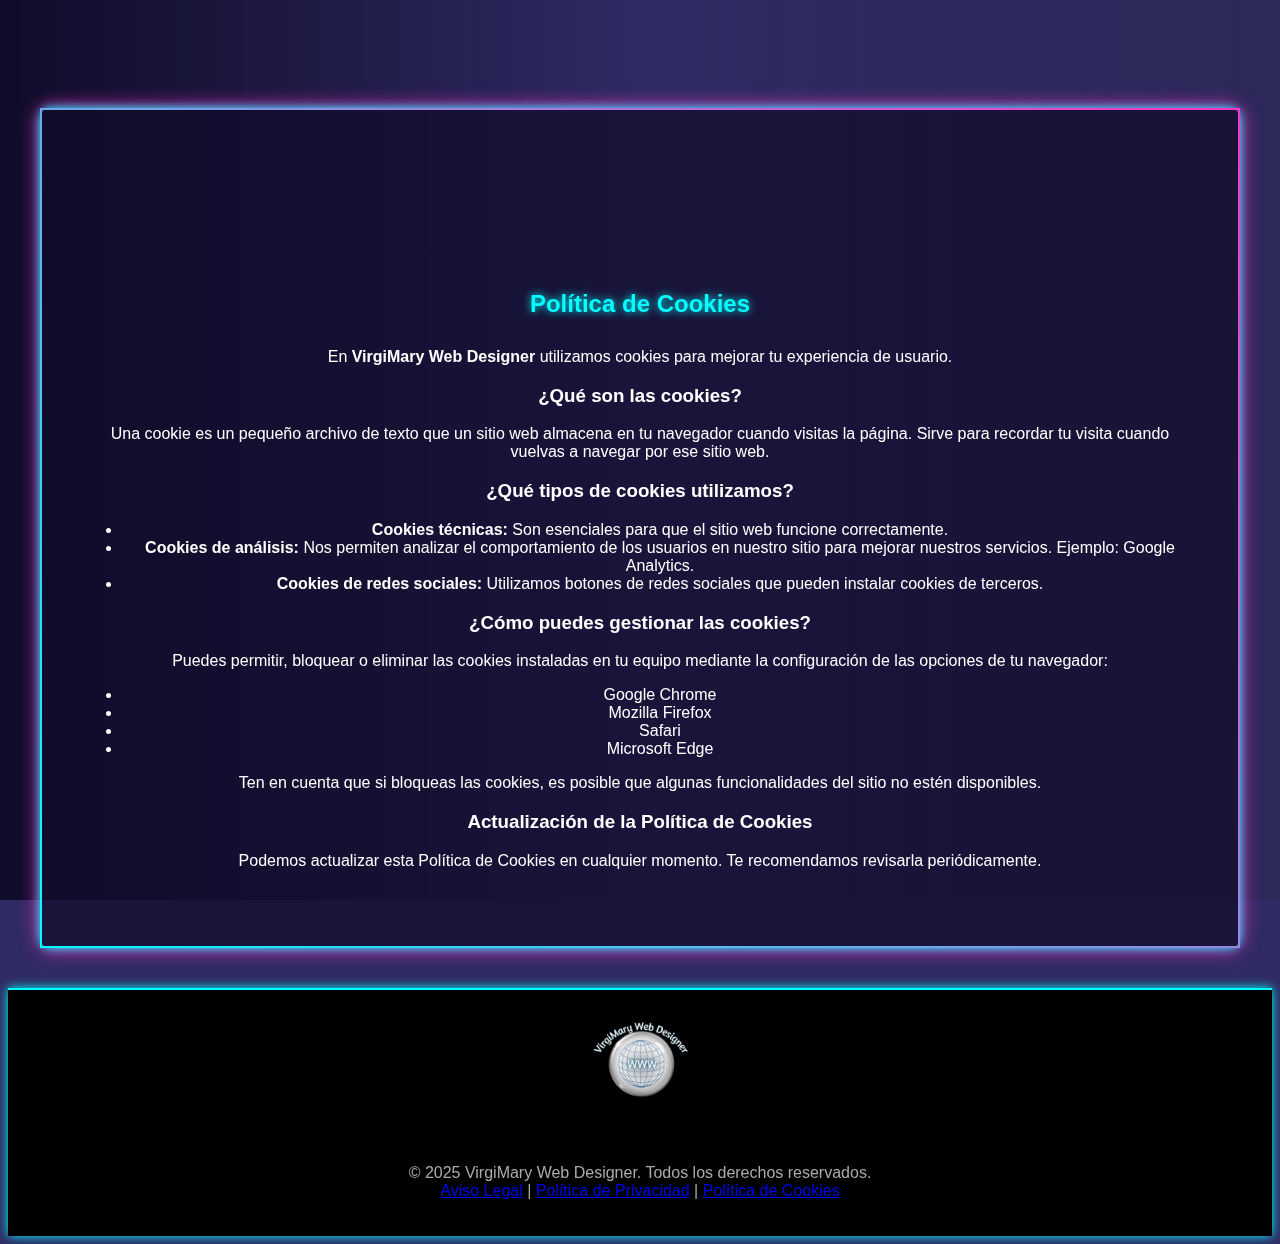
<file: virgimarywebdesigner/legal/politica-cookies.html>
<!DOCTYPE html>
<html lang="es">
<head>
  <meta charset="UTF-8">
  <meta name="viewport" content="width=device-width, initial-scale=1.0">
  <title>Política de Cookies | VirgiMary Web Designer</title>
  <link rel="stylesheet" href="../estilos/estilos.css">
</head>
<body>

<section class="section">
  <h2>Política de Cookies</h2>

  <p>En <strong>VirgiMary Web Designer</strong> utilizamos cookies para mejorar tu experiencia de usuario.</p>

  <h3>¿Qué son las cookies?</h3>
  <p>Una cookie es un pequeño archivo de texto que un sitio web almacena en tu navegador cuando visitas la página. Sirve para recordar tu visita cuando vuelvas a navegar por ese sitio web.</p>

  <h3>¿Qué tipos de cookies utilizamos?</h3>
  <ul>
    <li><strong>Cookies técnicas:</strong> Son esenciales para que el sitio web funcione correctamente.</li>
    <li><strong>Cookies de análisis:</strong> Nos permiten analizar el comportamiento de los usuarios en nuestro sitio para mejorar nuestros servicios. Ejemplo: Google Analytics.</li>
    <li><strong>Cookies de redes sociales:</strong> Utilizamos botones de redes sociales que pueden instalar cookies de terceros.</li>
  </ul>

  <h3>¿Cómo puedes gestionar las cookies?</h3>
  <p>Puedes permitir, bloquear o eliminar las cookies instaladas en tu equipo mediante la configuración de las opciones de tu navegador:</p>
  <ul>
    <li>Google Chrome</li>
    <li>Mozilla Firefox</li>
    <li>Safari</li>
    <li>Microsoft Edge</li>
  </ul>
  <p>Ten en cuenta que si bloqueas las cookies, es posible que algunas funcionalidades del sitio no estén disponibles.</p>

  <h3>Actualización de la Política de Cookies</h3>
  <p>Podemos actualizar esta Política de Cookies en cualquier momento. Te recomendamos revisarla periódicamente.</p>
</section>

  <footer class="footer">
         <a href="../index.html"><img src="../assets/images/logo.png" alt="Logo VirgiMary" style="height: 100px; display:block; margin:0 auto 10px;"></a> 
        <div>
              <a href="https://www.facebook.com/virginia.mara"><i class="fab fa-facebook"></i></a>
              <a href="https://www.instagram.com/virginia_mara/"><i class="fab fa-instagram"></i></a>
              <a href="www.linkedin.com/in/virginia-mara-de-almeida-143aa2229"><i class="fab fa-linkedin"></i></a>
        </div>
             <p class="mt-3">
            &copy; 2025 VirgiMary Web Designer. Todos los derechos reservados. <br>
            <a href="../legal/aviso-legal.html">Aviso Legal</a> | 
            <a href="../legal/politica-privacidad.html">Política de Privacidad</a> | 
            <a href="../legal/politica-cookies.html">Política de Cookies</a>
             </p>
    </footer>

</body>
</html>
</file>
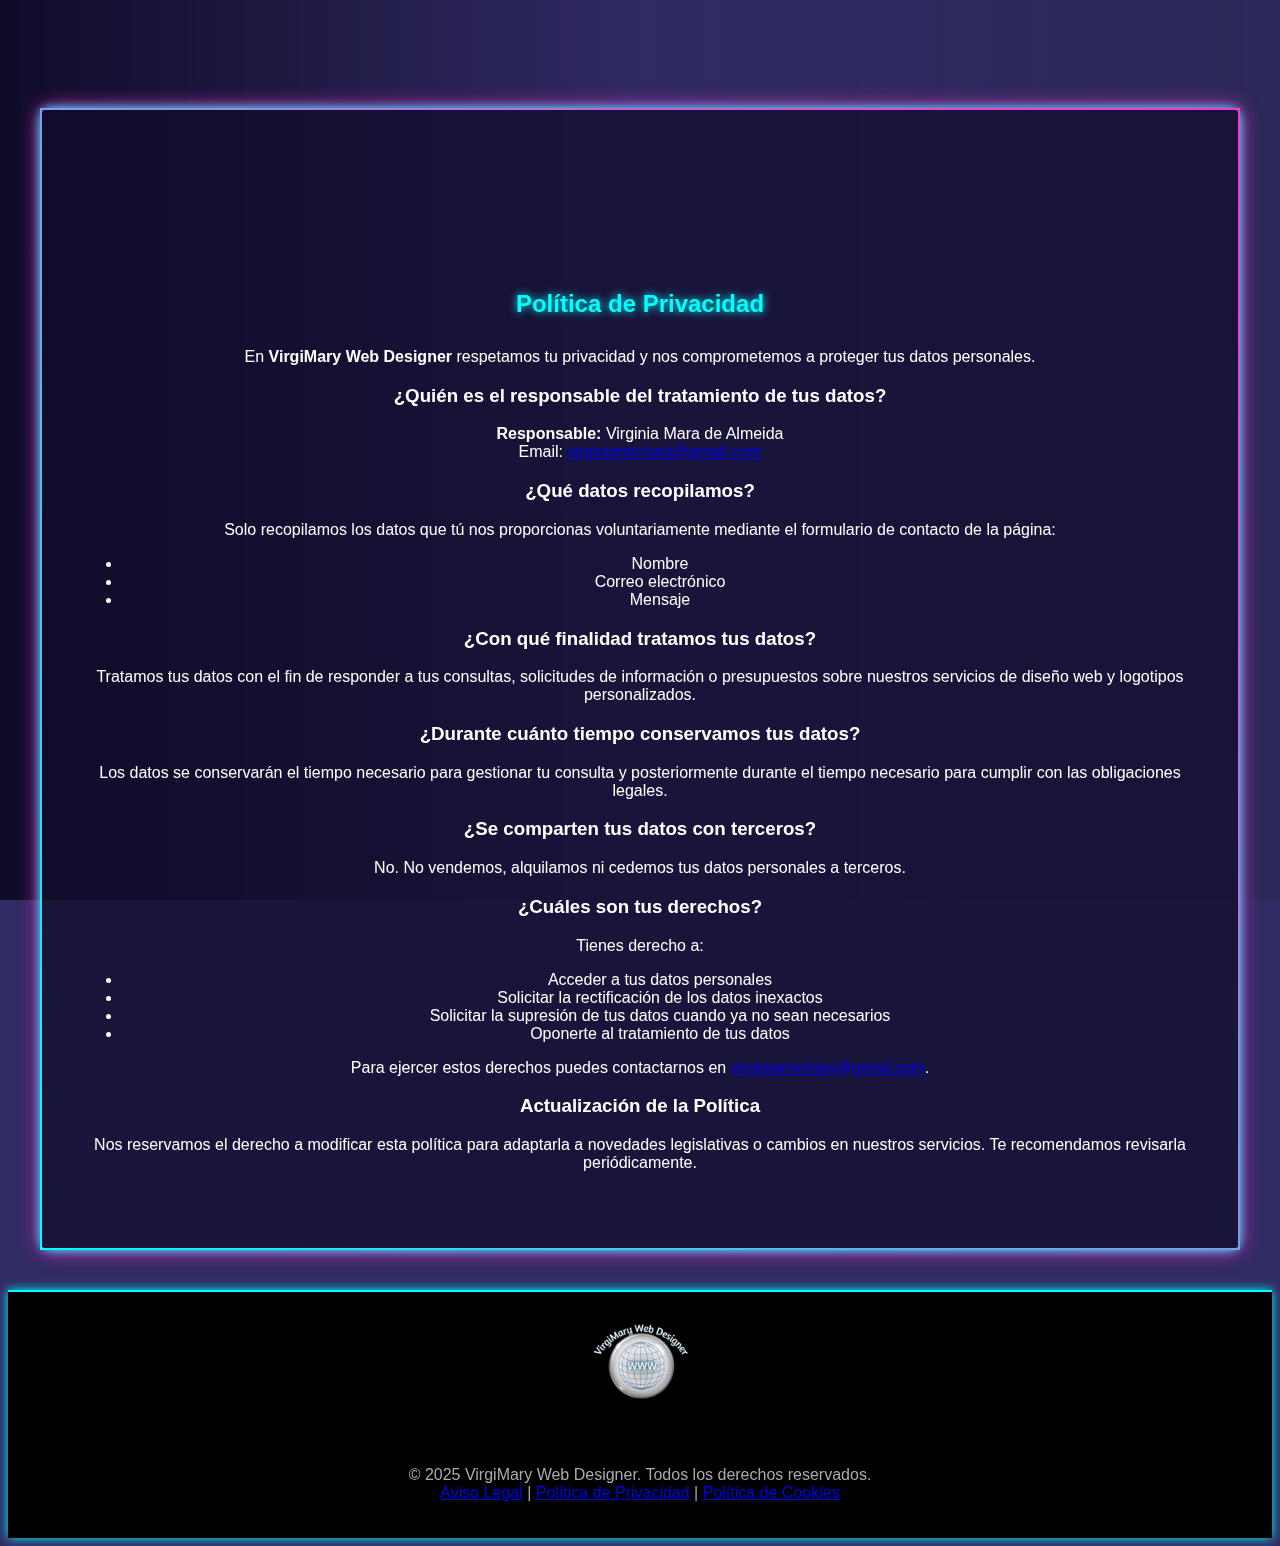
<file: virgimarywebdesigner/legal/politica-privacidad.html>
<!DOCTYPE html>
<html lang="es">
<head>
  <meta charset="UTF-8">
  <meta name="viewport" content="width=device-width, initial-scale=1.0">
  <title>Política de Privacidad | VirgiMary Web Designer</title>
  <link rel="stylesheet" href="../estilos/estilos.css">
</head>
<body>

<section class="section">
  <h2>Política de Privacidad</h2>

  <p>En <strong>VirgiMary Web Designer</strong> respetamos tu privacidad y nos comprometemos a proteger tus datos personales.</p>

  <h3>¿Quién es el responsable del tratamiento de tus datos?</h3>
  <p><strong>Responsable:</strong> Virginia Mara de Almeida<br>
     Email: <a href="mailto:virginiamichavi@gmail.com">virginiamichavi@gmail.com</a></p>

  <h3>¿Qué datos recopilamos?</h3>
  <p>Solo recopilamos los datos que tú nos proporcionas voluntariamente mediante el formulario de contacto de la página:</p>
  <ul>
    <li>Nombre</li>
    <li>Correo electrónico</li>
    <li>Mensaje</li>
  </ul>

  <h3>¿Con qué finalidad tratamos tus datos?</h3>
  <p>Tratamos tus datos con el fin de responder a tus consultas, solicitudes de información o presupuestos sobre nuestros servicios de diseño web y logotipos personalizados.</p>

  <h3>¿Durante cuánto tiempo conservamos tus datos?</h3>
  <p>Los datos se conservarán el tiempo necesario para gestionar tu consulta y posteriormente durante el tiempo necesario para cumplir con las obligaciones legales.</p>

  <h3>¿Se comparten tus datos con terceros?</h3>
  <p>No. No vendemos, alquilamos ni cedemos tus datos personales a terceros.</p>

  <h3>¿Cuáles son tus derechos?</h3>
  <p>Tienes derecho a:</p>
  <ul>
    <li>Acceder a tus datos personales</li>
    <li>Solicitar la rectificación de los datos inexactos</li>
    <li>Solicitar la supresión de tus datos cuando ya no sean necesarios</li>
    <li>Oponerte al tratamiento de tus datos</li>
  </ul>
  <p>Para ejercer estos derechos puedes contactarnos en <a href="mailto:virginiamichavi@gmail.com">virginiamichavi@gmail.com</a>.</p>

  <h3>Actualización de la Política</h3>
  <p>Nos reservamos el derecho a modificar esta política para adaptarla a novedades legislativas o cambios en nuestros servicios. Te recomendamos revisarla periódicamente.</p>
</section>

  <footer class="footer">
       <a href="../index.html"><img src="../assets/images/logo.png" alt="Logo VirgiMary" style="height: 100px; display:block; margin:0 auto 10px;"></a> 
        <div>
              <a href="https://www.facebook.com/virginia.mara"><i class="fab fa-facebook"></i></a>
              <a href="https://www.instagram.com/virginia_mara/"><i class="fab fa-instagram"></i></a>
              <a href="www.linkedin.com/in/virginia-mara-de-almeida-143aa2229"><i class="fab fa-linkedin"></i></a>
        </div>
             <p class="mt-3">
            &copy; 2025 VirgiMary Web Designer. Todos los derechos reservados. <br>
            <a href="../legal/aviso-legal.html">Aviso Legal</a> | 
            <a href="../legal/politica-privacidad.html">Política de Privacidad</a> | 
            <a href="../legal/politica-cookies.html">Política de Cookies</a>
             </p>
    </footer>

</body>
</html>
</file>
<file: virgimarywebdesigner/estilos/estilos.css>
/* GENERAL */
body {
    font-family: 'Poppins', sans-serif;
    background-color: #302b63;
    color: black;
    position: relative;
    overflow-x: hidden;
    min-height: 100vh; /* para que el footer quede abajo */
    display: flex;
    flex-direction: column;
}

body::before {
    content: "";
    position: fixed;
    top: 0;
    left: 0;
    width: 100%;
    height: 100%;
    z-index: -1;
    background: linear-gradient(to right, #0f0c29, #302b6375, #24243e48);
}

/* NAVBAR */
.navbar {
    position: fixed;
    top: 0;
    left: 0;
    width: 100%;
    z-index: 1000;
    background-color: #000000;
    border-bottom: 2px solid #00ffff;
    box-shadow: 0 0 10px #00ffff;
    font-weight: bold;
    font-size: 20px;
}

.navbar .nav-link i {
    color: #00ffff;
    text-shadow: 0 0 8px #00ffff;
    transition: color 0.3s, text-shadow 0.3s, transform 0.3s;
   
}

.navbar .nav-link:hover i {
    color: #ff33cc;
    text-shadow: 0 0 15px #ff33cc, 0 0 25px #00ffff;
    transform: scale(1.3) rotate(5deg);
}

.navbar-nav, .nav-link, .active {
    
    color:#ff33cc !important;
}

.navbar-toggler i {
    color: #00ffff;
    text-shadow: 0 0 8px #00ffff;
    transition: color 0.3s, text-shadow 0.3s, transform 0.3s;
}

.navbar-toggler:hover i {
    color: #ff33cc;
    text-shadow: 0 0 15px #ff33cc, 0 0 25px #00ffff;
    transform: scale(1.3) rotate(5deg);
}

/* SECTIONS */
.section {
    padding-top: 160px; /* un poco más de padding arriba */
}
.section:first-of-type {
    padding-top: 160px;
}

.section {
    background-color: rgba(15, 12, 41, 0.7);
    padding: 120px 40px 60px; /* padding horizontal aumentado */
    margin: 100px auto 40px;
    border-radius: 10px;
    box-shadow: 0 0 10px #00ffff, 0 0 20px #ff33cc;
    border: 2px solid;
    border-image-slice: 1;
    border-width: 2px;
    border-image-source: linear-gradient(45deg, #00ffff, #ff33cc);
    max-width: 1200px;
    color: #fff;
    text-align: center;
    box-sizing: border-box; /* importante */
}
.section h2{
    color: #00ffff;
    margin-bottom: 30px;
    text-shadow: 0 0 8px #00ffff;
}

.section h2 i,
.section h3 i,
.section-title i {
    margin-right: 10px;
    animation: neonGlow 2s infinite alternate;
}

@keyframes neonGlow {
    0% {
        text-shadow: 0 0 5px #00ffff, 0 0 10px #00ffff, 0 0 15px #00ffff;
        color: #00ffff;
    }
    100% {
        text-shadow: 0 0 10px #ff33cc, 0 0 20px #ff33cc, 0 0 30px #ff33cc;
        color: #ff33cc;
    }
}

/* HERO */
.hero {
    text-align: center;
    padding: 120px 20px 60px;
    background: transparent;
    position: relative;
    z-index: 1;
}

.hero h1, .heroh2{
    font-size: 2.8rem;
    color: white;
    text-shadow: 0 0 8px #00ffff;
}

.hero p{
    font-size: 1.5rem;
    color: #ffffff;
    text-shadow: 0 0 5px #01ffd5;
}

/* BUTTONS */
.hero .btn,
.section .btn {
    font-size: 1.2rem;
    padding: 15px 30px;
    border: 2px solid;
    border-image-slice: 1;
    border-width: 2px;
    border-image-source: linear-gradient(45deg, #00ffff, #ff33cc);
    box-shadow: 0 0 10px #00ffff, 0 0 20px #ff33cc;
    border-radius: 10px;
    transition: box-shadow 0.4s, transform 0.4s;
    animation: pulse 2s infinite;
}

@keyframes pulse {
    0% {
        box-shadow: 0 0 10px #00ffff, 0 0 20px #ff33cc;
    }
    50% {
        box-shadow: 0 0 20px #00ffff, 0 0 40px #ff33cc;
    }
    100% {
        box-shadow: 0 0 10px #00ffff, 0 0 20px #ff33cc;
    }
}

/* CARDS / PROJECTS / CURRICULO */
.section .col-md-3,
.section .col-md-6,
.section .col-md-12,
.project-card,
.curriculo-block {
    background-color: rgba(30, 20, 60, 0.8);
    border-radius: 12px;
    padding: 20px;
    border: 2px solid;
    border-image-slice: 1;
    border-width: 2px;
    border-image-source: linear-gradient(45deg, #00ffff, #ff33cc);
    box-shadow: 0 0 10px #00ffff, 0 0 20px #ff33cc;
    transition: transform 0.3s, box-shadow 0.3s;
}
.curriculo{
    margin-top: 15px;
}
.section .col-md-3:hover,
.section .col-md-6:hover,
.section .col-md-12:hover,
.project-card:hover,
.curriculo-block:hover {
    transform: scale(1.05);
    box-shadow: 0 0 20px #00ffff, 0 0 40px #ff33cc;
}

.project-card img,
.curriculo-block img {
    max-width: 100%;
    border-radius: 8px;
    margin-bottom: 15px;
    border: 3px solid #00ffff;
    box-shadow: 0 0 10px #00ffff, 0 0 20px #ff33cc;
}

/* HORARIOS */
.horarios {
    background: linear-gradient(to right, #0f0c29, #302b63, #24243e);
    color: #ffffff;
    padding: 40px 20px;
    margin-top: 40px;
    border: 2px solid;
    border-image-slice: 1;
    border-width: 2px;
    border-image-source: linear-gradient(45deg, #00ffff, #ff33cc);
    box-shadow: 0 0 10px #00ffff, 0 0 20px #ff33cc;
    border-radius: 12px;
}

.horarios h3 {
    color: #00ffff;
    margin-bottom: 20px;
    text-shadow: 0 0 5px #00ffff;
}

.horarios p {
    font-size: 1.1rem;
    color: #dddddd;
}

/* FOOTER */
.footer {
    background-color: #000000;
    border-top: 2px solid #00ffff;
    box-shadow: 0 0 10px #00ffff;
    padding: 20px;
    text-align: center;
    color: #aaaaaa;
    margin-top: auto; /* para que el footer se quede abajo si hay poco contenido */
}

.footer i {
    font-size: 24px;
    margin: 0 10px;
    color: #00ffff;
    transition: transform 0.3s, color 0.3s;
}

.footer i:hover {
    transform: scale(1.2);
    color: #ff33cc;
}

/* WHATSAPP */
.whatsapp-float {
    position: fixed;
    width: 60px;
    height: 60px;
    bottom: 20px;
    right: 20px;
    background-color: #25D366;
    color: #fff;
    border-radius: 50px;
    text-align: center;
    font-size: 30px;
    box-shadow: 0 0 10px #25D366, 0 0 20px #25D366;
    z-index: 100;
    animation: pulse-whatsapp 2s infinite;
}

.whatsapp-float i {
    margin-top: 14px;
}

@keyframes pulse-whatsapp {
    0% {
        box-shadow: 0 0 10px #25D366, 0 0 20px #25D366;
    }
    50% {
        box-shadow: 0 0 20px #25D366, 0 0 40px #25D366;
    }
    100% {
        box-shadow: 0 0 10px #25D366, 0 0 20px #25D366;
    }
}

/* LOADER */
#loader {
    position: fixed;
    top: 0;
    left: 0;
    width: 100%;
    height: 100%;
    background-color: #0f0c29;
    display: flex;
    justify-content: center;
    align-items: center;
    z-index: 9999;
}

.spinner {
    width: 80px;
    height: 80px;
    border: 10px solid #00ffff;
    border-top: 10px solid #ff33cc;
    border-radius: 50%;
    animation: spin 1s linear infinite;
}

@keyframes spin {
    0% { transform: rotate(0deg); }
    100% { transform: rotate(360deg); }
}

/* PARTICLES */
#particles-js {
    position: fixed;
    width: 100%;
    height: 100%;
    top: 0;
    left: 0;
    z-index: -2;
}


.contacto-form {
    padding: 120px 60px 60px;
    display: flex;
    flex-direction: column;
    justify-content: center;
    align-items: center;
    width: 100%; /* para que sea flexible */
    max-width: 900px; /* en escritorio sí tiene límite */
    box-sizing: border-box;
    margin: 0 auto; /* para que esté centrado */
    margin-top: 120px;
}

#formulario-contacto {
    width: 100%; /* ocupa todo el ancho disponible */
    padding: 20px 30px;
    display: flex;
    flex-direction: column;
    align-items: stretch;
    gap: 20px;
    box-sizing: border-box;
    
}

.form-label {
    display: block;
    width: 100%;
    text-align: left;
    margin-bottom: 5px;
    font-size: 1.1rem;
    color: #00ffff;
    text-shadow: 0 0 5px #00ffff;
}

.form-control {
    width: 100%;
    background-color: rgba(15, 12, 41, 0.8);
    border: 2px solid #00ffff;
    border-radius: 8px;
    color: #ffffff;
    padding: 15px 18px;
    box-shadow: 0 0 5px #00ffff;
    transition: box-shadow 0.3s, border-color 0.3s;
    font-size: 1.2rem;
}

.form-control:focus {
    outline: none;
    border-color: #ff33cc;
    box-shadow: 0 0 10px #ff33cc;
    background-color: rgba(15, 12, 41, 0.9);
}

.form-buttons {
    display: flex;
    justify-content: center;
    gap: 20px;
    margin-top: 15px;
    flex-wrap: wrap; /* importante para que en móvil no se descuadre */
}

.form-btn {
    display: inline-block;
    font-size: 1.3rem;
    padding: 15px 35px;
    border: 2px solid;
    border-image-slice: 1;
    border-width: 2px;
    border-image-source: linear-gradient(45deg, #00ffff, #ff33cc);
    box-shadow: 0 0 10px #00ffff, 0 0 20px #ff33cc;
    border-radius: 10px;
    color: #00ffff;
    background-color: transparent;
    text-shadow: 0 0 5px #00ffff;
    transition: box-shadow 0.4s, transform 0.4s;
    animation: pulse 2s infinite;
    cursor: pointer;
    text-align: center;
}

.form-btn:hover {
    box-shadow: 0 0 20px #00ffff, 0 0 40px #ff33cc;
    transform: scale(1.08);
    animation: none;
}

/* Sección Contacto - Mapa */
.contacto-mapa {
    padding: 80px 40px;
    min-height: 600px;
    display: flex;
    flex-direction: column;
    justify-content: center;
    align-items: center;
    width: 80%;
    max-width: 80%;
    box-sizing: border-box;
}

/* Mapa */
.map-container {
    border-radius: 12px;
    overflow: hidden;
    box-shadow: 0 0 10px #00ffff, 0 0 20px #ff33cc;
    border: 2px solid;
    border-image-slice: 1;
    border-width: 2px;
    border-image-source: linear-gradient(45deg, #00ffff, #ff33cc);
    max-width: 80%; /* ocupa casi toda la sección */
    width: 80%;
    margin: 20px auto;
    transition: transform 0.3s, box-shadow 0.3s;
}

.map-container:hover {
    transform: scale(1.02);
    box-shadow: 0 0 20px #00ffff, 0 0 40px #ff33cc;
}

.map-container iframe {
    width: 100%;
    height: 600px; /* altura bonita para que se vea bien el mapa */
    border: 0;
}
@media (max-width: 768px) {

    /* Contacto Formulario */
    .contacto-form {
        padding: 15px 15px 40px;
        width: 100%;
        max-width: 100%;
        box-sizing: border-box;
    }

    #formulario-contacto {
        width: 100%;
        max-width: 100%;
        padding: 10px;
        box-sizing: border-box;
    }

    #formulario-contacto .form-control {
        width: 100%;
        box-sizing: border-box;
        font-size: 1rem;
    }

    .form-buttons {
        display: flex;
        flex-direction: column;
        gap: 10px;
        width: 100%;
    }

    .form-buttons .form-btn {
        width: 100%;
        font-size: 1.1rem;
    }

    /* Contacto Mapa */
    .contacto-mapa {
        padding: 60px 15px;
    }

    .map-container {
        width: 100%;
    }

    .map-container iframe {
        height: 400px;
    }

    /* Hero */
    .hero h1 {
        font-size: 2rem;
    }

    .hero p {
        font-size: 1.1rem;
    }

    /* Botones generales */
    .form-btn,
    .hero .btn,
    .section .btn {
        padding: 12px 25px;
        font-size: 1.1rem;
    }
}
.datos-contacto a {
    color: #00ffff;
    text-decoration: none;
    font-size: 1.1rem;
    text-shadow: 0 0 5px #00ffff;
    transition: color 0.3s, text-shadow 0.3s;
}

.datos-contacto a:hover {
    color: #ff33cc;
    text-shadow: 0 0 15px #ff33cc, 0 0 25px #00ffff;
}
/* Estilo específico para la video-section */


/* Carrusel Bootstrap personalizado */
.carousel-inner{
    border-radius: 12px;
    border: 3px solid #00ffff;
    box-shadow: 0 0 10px #00ffff, 0 0 20px #ff33cc;
    object-fit:contain;
    height: 500px; /* puedes ajustar */
}

.carousel-caption {
    background-color: rgba(15, 12, 41, 0.7);
    border-radius: 12px;
    padding: 15px;
    box-shadow: 0 0 10px #00ffff, 0 0 20px #ff33cc;
    border: 2px solid;
    border-image-slice: 1;
    border-width: 2px;
    border-image-source: linear-gradient(45deg, #00ffff, #ff33cc);
}

.carousel-caption h4 {
    color: #00ffff;
    text-shadow: 0 0 5px #00ffff;
}

.carousel-caption p {
    color: #cccccc;
    font-size: 1.5rem;
    font-weight: bold;
}

.carousel-control-prev-icon,
.carousel-control-next-icon {
    filter: drop-shadow(0 0 5px #00ffff) drop-shadow(0 0 10px #ff33cc);
}

.carousel-indicators button {
    background-color: #00ffff;
}

.carousel-indicators .active {
    background-color: #ff33cc;
}

/* Estilo específico para la video-section */
.video-section .video-container {
    max-width: 1200px; /* ahora te dejo el máximo real que cabe en .section */
    padding-bottom: 56.25%; /* sigue 16:9 */
    margin: 40px auto;
    position: relative;
    border-radius: 12px;
    box-shadow: 0 0 10px #00ffff, 0 0 20px #ff33cc;
    border: 2px solid;
    border-image-slice: 1;
    border-width: 2px;
    border-image-source: linear-gradient(45deg, #00ffff, #ff33cc);
}

.video-section .video-container video {
    position: absolute;
    top: 0;
    left: 0;
    width: 100%;
    height: 100%;
    object-fit: cover;
    border-radius: 12px;
    border: 0;
}
.video-hover-glow {
    transition: box-shadow 0.4s, transform 0.4s;
}

.video-hover-glow:hover {
    box-shadow: 0 0 20px #00ffff, 0 0 40px #ff33cc, 0 0 60px #00ffff;
    transform: scale(1.02);
}
.video-controls {
    margin-top: 20px;
    display: flex;
    justify-content: center;
    gap: 20px;
}

.video-btn {
    font-size: 2rem;
    padding: 15px;
    border: 2px solid;
    border-image-slice: 1;
    border-width: 2px;
    border-image-source: linear-gradient(45deg, #00ffff, #ff33cc);
    border-radius: 50%;
    color: #00ffff;
    background-color: transparent;
    box-shadow: 0 0 10px #00ffff, 0 0 20px #ff33cc;
    cursor: pointer;
    transition: box-shadow 0.4s, transform 0.4s;
    animation: pulse 2s infinite;
}

.video-btn:hover {
    box-shadow: 0 0 20px #00ffff, 0 0 40px #ff33cc;
    transform: scale(1.1);
    animation: none;
}
.cookie-banner {
    position: fixed;
    bottom: 0;
    left: 0;
    width: 100%;
    background-color: rgba(15, 12, 41, 0.95);
    color: #fff;
    text-align: center;
    padding: 15px 20px;
    border-top: 2px solid #00ffff;
    box-shadow: 0 0 10px #00ffff, 0 0 20px #ff33cc;
    z-index: 9999;
    font-size: 1rem;
    display: none; /* oculta inicialmente */
}

.cookie-banner p {
    margin: 0 0 10px;
    font-size: 1rem;
}

.cookie-banner .btn {
    font-size: 1rem;
    padding: 10px 25px;
    border: 2px solid;
    border-image-slice: 1;
    border-image-source: linear-gradient(45deg, #00ffff, #ff33cc);
    background: transparent;
    color: #00ffff;
    cursor: pointer;
    border-radius: 8px;
    text-shadow: 0 0 5px #00ffff;
    transition: box-shadow 0.4s, transform 0.4s;
}

.cookie-banner .btn:hover {
    box-shadow: 0 0 20px #00ffff, 0 0 40px #ff33cc;
    transform: scale(1.05);
}
</file>
